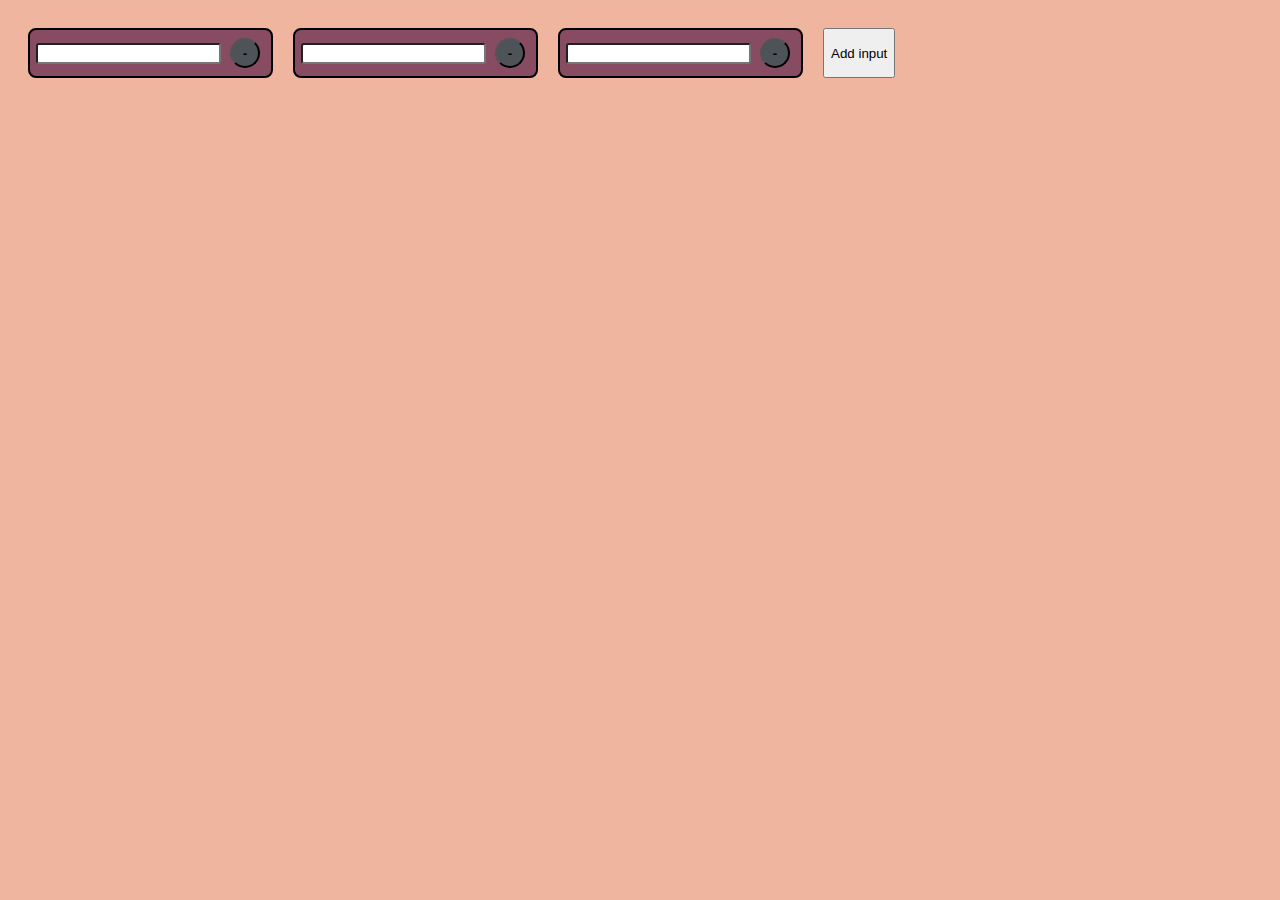
<file: Labs/Lab1/index.html>
<!DOCTYPE html>
<html lang="en">
<head>
    <meta charset="UTF-8">
    <meta name="viewport" content="width=device-width, initial-scale=1.0">
    <link rel="stylesheet" href="style.css">
    <title>Document</title>
</head>
<body>
    <div class="container">
        <div class="item">
            <input type="number">
            <button>-</button>
        </div>
        <div class="item">
            <input type="number">
            <button>-</button>
        </div>
        <div class="item">
            <input type="number">
            <button>-</button>
        </div>
        <button id="Add"> Add input</button>
    </div>

    <div id="results"></div>

    <script src="script.js"></script>
</body>
</html>
</file>
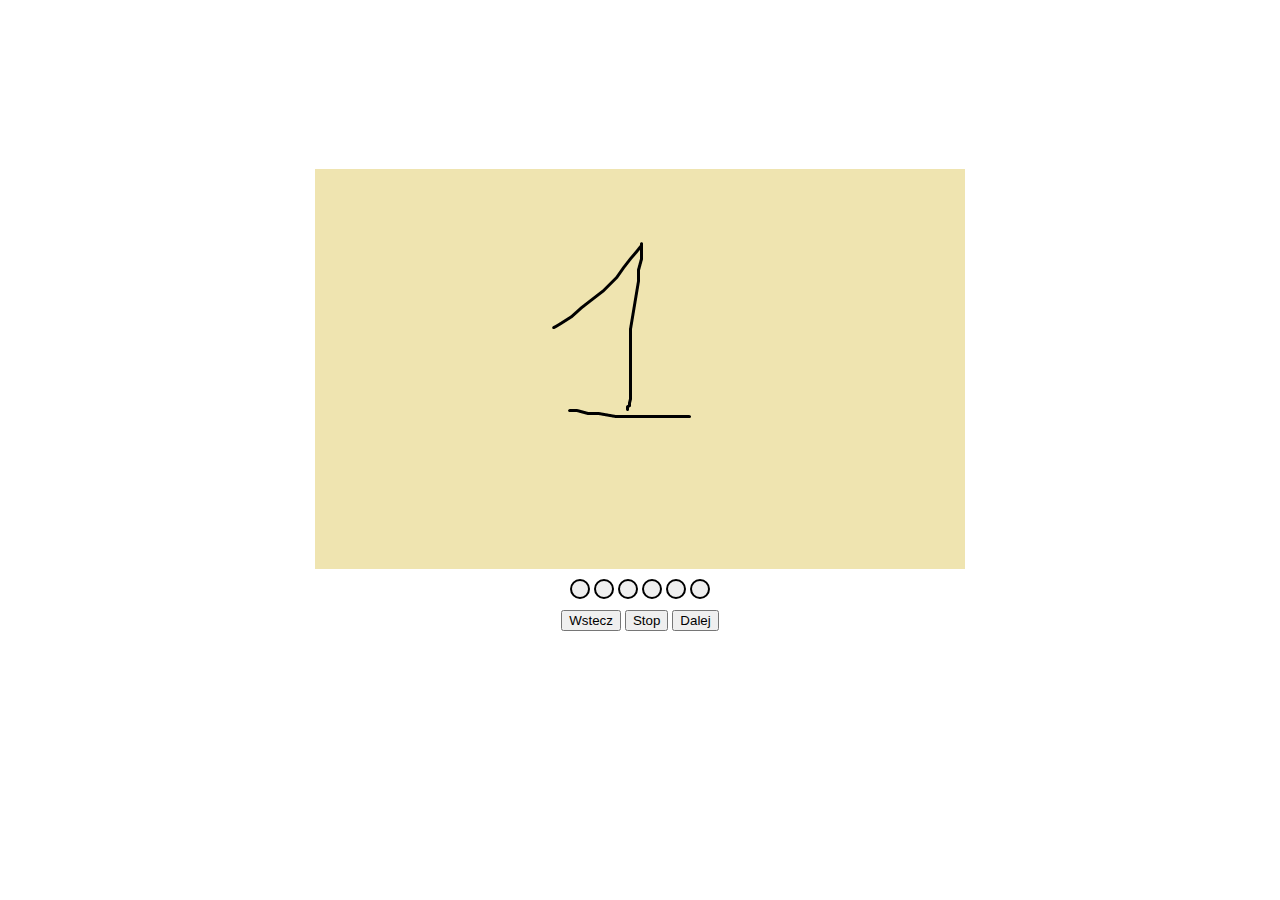
<file: Labs/Lab2/index.html>
<!DOCTYPE html>
<html lang="en">
<head>
    <meta charset="UTF-8">
    <meta name="viewport" content="width=device-width, initial-scale=1.0">
    <title>Document</title>
    <link rel="stylesheet" href="style.css">
</head>
<body>
    <div id="container">
        <div id="sliderWindow">
            <div class="slider">
                <div class="slide">
                    <img src="./img/obraz1.png" alt="img1">
                    <div class="text"></div>
                </div>
                <div class="slide">
                    <img src="./img/obraz2.png" alt="img2">
                    <div class="text"></div>
                </div>
                <div class="slide">
                    <img src="./img/obraz3.png" alt="img3">
                    <div class="text"></div>
                </div>
                <div class="slide">
                    <img src="./img/obraz4.png" alt="img4">
                    <div class="text"></div>
                </div>
                <div class="slide">
                    <img src="./img/obraz5.png" alt="img5">
                    <div class="text"></div>
                </div>
                <div class="slide">
                    Ten Slide jest HTML Lorem ipsum dolor sit amet consectetur adipisicing elit. Doloribus minima ea placeat omnis suscipit tenetur eligendi mollitia quia facilis perspiciatis. Eum repellendus temporibus ad esse? Voluptas aperiam odit eum ducimus!
                </div>
            </div>
        </div>
        <div id="controlPanel">
            <button id="cb1"></button>
            <button id="cb2"></button>
            <button id="cb3"></button>
            <button id="cb4"></button>
            <button id="cb5"></button>
            <button id="cb6"></button>
        </div>
        <div id="buttons">
            <button id="prev">Wstecz</button>
            <button id="pause">Stop</button>
            <button id="next">Dalej</button>
        </div>
    </div>
    
    <script src="script.js"></script>
</body>
</html>
</file>
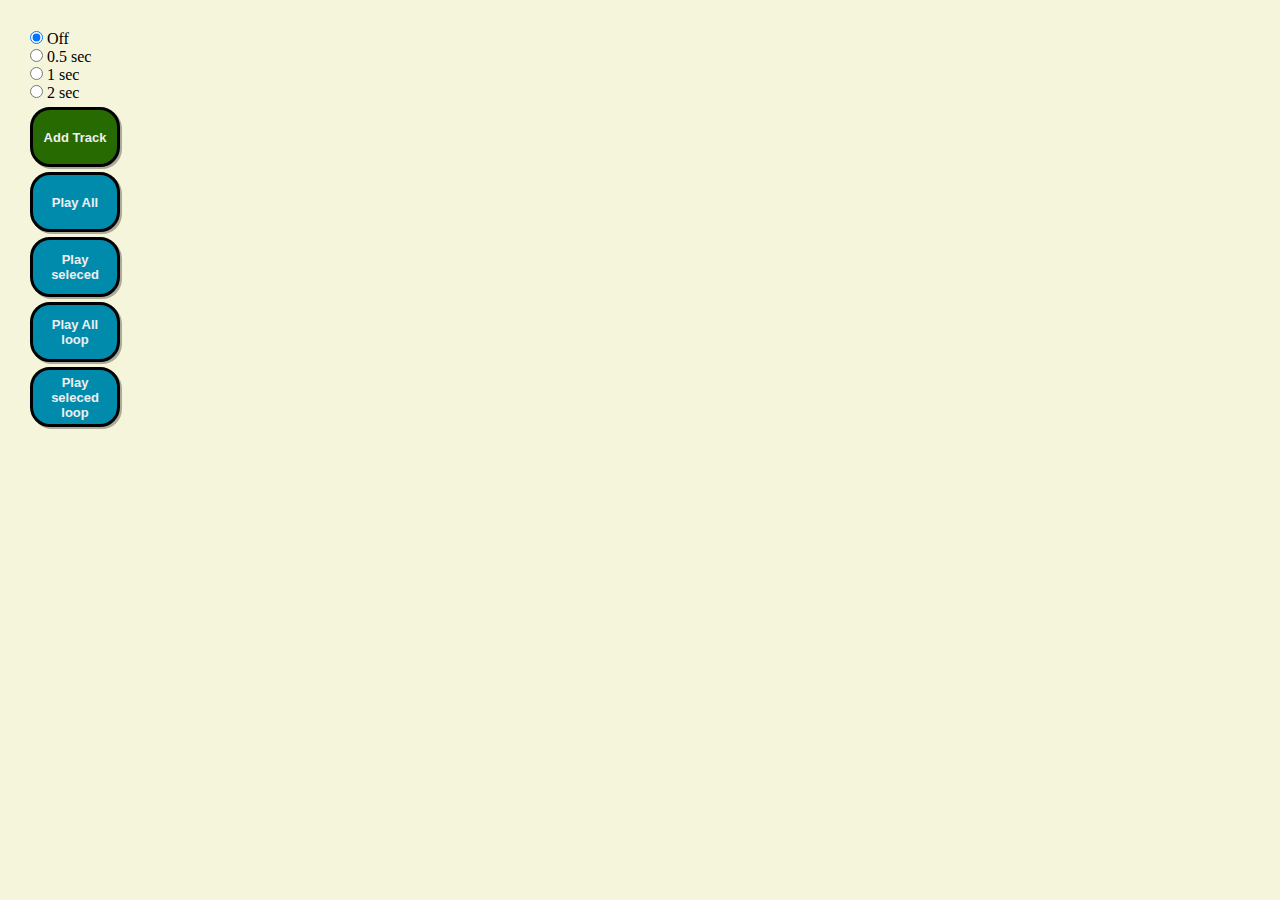
<file: Labs/Lab3/index.html>
<!DOCTYPE html>
<html lang="en">
<head>
    <meta charset="UTF-8">
    <meta name="viewport" content="width=device-width, initial-scale=1.0">
    <link rel="stylesheet" href="./style.css">
    <title>Document</title>
</head>
<body>
    <audio src="./sounds/crash1.wav" id="s1"></audio>
    <audio src="./sounds/crash2.wav" id="s2"></audio>
    <audio src="./sounds/kick.wav" id="s3"></audio>
    <audio src="./sounds/perc1.wav" id="s4"></audio>
    <audio src="./sounds/perc2.wav" id="s5"></audio>
    <audio src="./sounds/snare1.wav" id="s6"></audio>
    <audio src="./sounds/snare2.wav" id="s7"></audio>
    <audio src="./sounds/tom.wav" id="s8"></audio>

    <div id="container">
        <div>
            <form>
                <input type="radio" id="off" name="metronome" value="off" onclick="setMetronome(0)" checked>
                <label for="off">Off</label><br>
                <input type="radio" id="half_sec" name="metronome" value="0.5" onclick="setMetronome(500)">
                <label for="half_sec">0.5 sec</label><br>
                <input type="radio" id="one_sec" name="metronome" value="1" onclick="setMetronome(1000)">
                <label for="one_sec">1 sec</label><br>
                <input type="radio" id="two_sec" name="metronome" value="2" onclick="setMetronome(2000)">
                <label for="two_sec">2 sec</label><br>
            </form>
        </div>
        <button class="btn" id="addBtn">Add Track</button>
        <button class="btn btn-play" id="playAllBtn">Play All</button>
        <button class="btn btn-play" id="playSelectedBtn">Play seleced</button>
        <button class="btn btn-play" id="playAllLoopBtn">Play All loop</button>
        <button class="btn btn-play" id="playSelectedLoopBtn">Play seleced loop</button>
    </div>

    <script src="./script.js"></script>
</body>
</html>
</file>
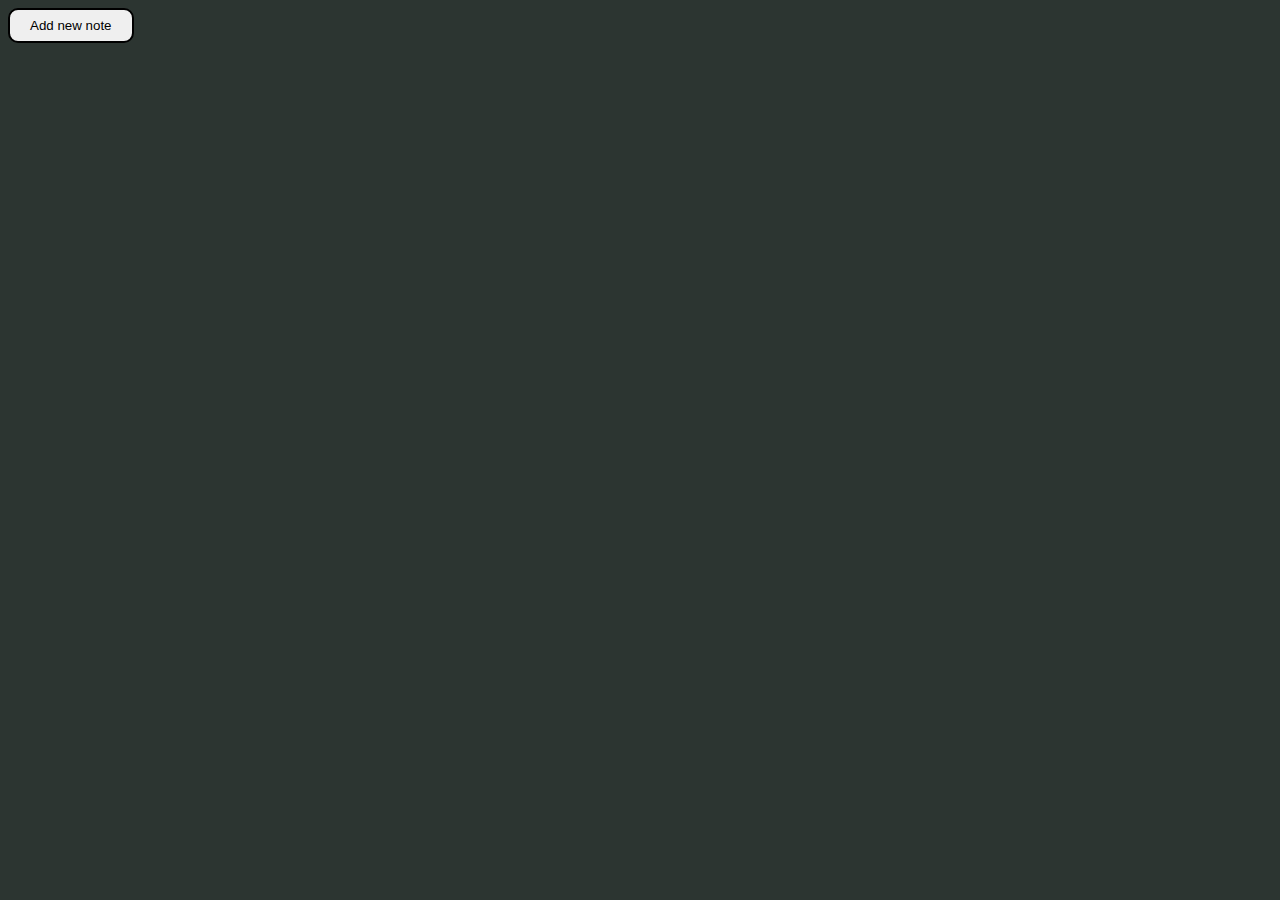
<file: Labs/Lab4/index.html>
<!DOCTYPE html>
<html lang="en">
<head>
    <meta charset="UTF-8">
    <meta name="viewport" content="width=device-width, initial-scale=1.0">
    <link rel="stylesheet" href="style.css">
    <title>Document</title>
</head>
<body>
    <button id="addNoteBtn"> Add new note </button>
    <div id="form"></div>

    <div id="notes"></div>
    <script src="script.js"></script>
</body>
</html>
</file>
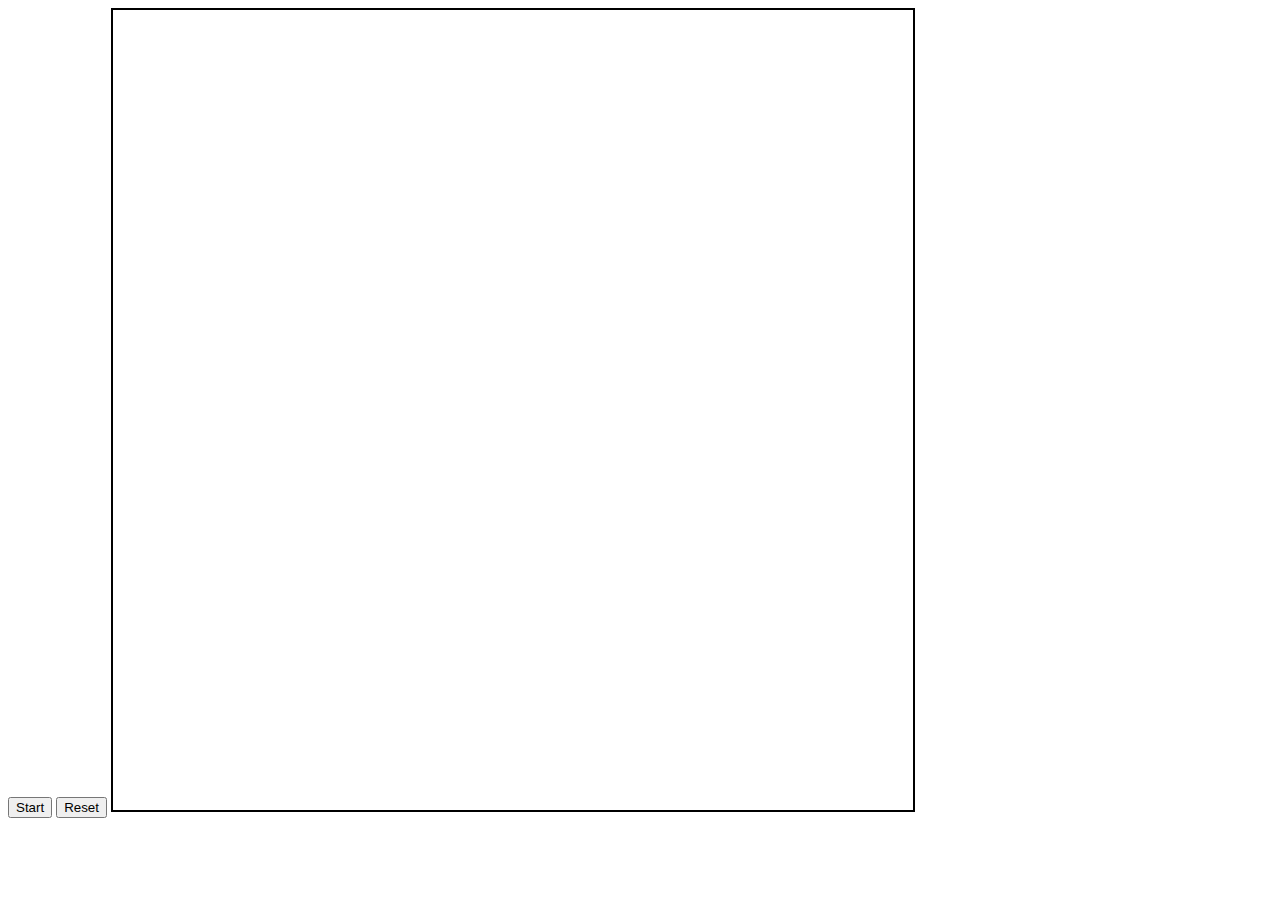
<file: Labs/Lab6/index.html>
<!DOCTYPE html>
<html lang="en">

<head>
  <meta charset="UTF-8">
  <meta http-equiv="X-UA-Compatible" content="IE=edge">
  <meta name="viewport" content="width=device-width, initial-scale=1.0">
  <link rel="stylesheet" href="style.css">
  <title>Document</title>
</head>

<body>
    <button id="start">Start</button>
    <button id="reset">Reset</button>
    <canvas id="canvas" width="800" height="800"></canvas>
    <script src="script.js"></script>
</body>

</html>
</file>
<file: Labs/Lab1/style.css>
body{
    background-color: #efb59e;
}

.container{
    display: flex;
    flex-direction: row;
    flex-wrap: wrap;
    gap: 20px;
    padding: 20px;
}

.item{
    padding: 3px 6px;
    border: 2px black solid;
    border-radius: 8px;
    background-color: #874c62;
}

.item button{
    background-color: rgba(51, 85, 85, 0.681);
    border-radius: 20px;
    margin: 5px;
    width: 30px;
    height: 30px;
    font-weight: 900;
}

.item input{
    border-radius: 3px;
}

#results{
    font-size: 20px;
    padding: 20px;
    font-weight: 500;
}
</file>
<file: Labs/Lab2/style.css>
html, body{
    width: 100%;
}

body{
    margin: 0;
    padding: 0;
    box-sizing: border-box;
}

#container{
    width: 100%;
    height: 800px;
    display: flex;
    flex-direction: column;
    justify-content: center;
    align-items: center;
    gap: 10px
}
#sliderWindow{
    width: 650px;
    height: 400px;
    overflow: hidden;
}
.slider{
    transition: all 0.5s ease-in-out;
    width: 650px;
    height: 400px;
    display: flex;
}

#controlPanel button{
    width: 20px;
    height: 20px;
    border: 2px black solid;
    border-radius: 30px;
}
.slide{
    width: 650px;
}
</file>
<file: Labs/Lab3/style.css>
*{
    margin: 0;
    padding: 0;
    box-sizing: border-box;
}

body{
    background-color: beige;
}

#container{
    display: flex;
    flex-direction: column;
    gap:5px;
    margin: 30px;
}
.Red{
    background-color: rgb(123, 23, 23);
}
.btn{
    background-color: rgb(38, 106, 1);
    border: 3px black solid;
    border-radius: 20px;
    height: 60px;
    width: 90px;
    color: rgb(240, 239, 239);
    font-size: small;
    font-weight: bold;
    box-shadow: 2px 2px rgba(0, 0, 0, 0.302);
    padding: 4px;
}
.btn-play{
    background-color: rgb(0, 139, 173);
}

.btn-delete{
    background-color: rgb(93, 14, 14);
}

.clock{
    width: 90px;
    height: 90px;
    background-color: blanchedalmond;
    border: 3px black solid;
    border-radius: 100%;
    font-weight: bold;
    padding: 20px
}

.recorder{
    display: flex;
    flex-direction: row;
    gap:5px;
    padding: 2px;
    margin: 5px 0;
}

.track-checkbox {
    margin: 5px;
    width: 35px;
    height: 35px;
    border: solid white;
    border-width: 0 3px 3px 0;
    cursor: pointer;
}
</file>
<file: Labs/Lab4/style.css>
body{
    background-color: #2c3531;
}

textarea {
    resize: none;
}

#formContainer{
    border: black 5px solid;
    border-radius: 10px;
    padding: 10px;
    margin: 10px;
    width: 470px;
    display: flex;
    flex-direction: column;
    gap: 15px;
    background-color: #d1e8e2;
    position: absolute;
}
#notes{
    margin: 20px;
    display: flex;
    flex-direction: row;
    flex-wrap: wrap;
    gap: 15px;
}
.orangeColor{
    background-color: #f78d0c;
}

.greenColor{
    background-color: #10893e;
}

.blueColor{
    background-color: #77a6f7;
}

.redColor{
    background-color: #c96567;
}

.noteContainer{
    border: black solid 5px;
    border-radius: 10px;
    display: flex;
    flex-direction: column;
    gap: 8px;
    padding: 7px;
    max-width: 300px;
    min-width: 250px;
    margin: 5px;
}

.noteDate{
    font-weight: bold;
    font-family: 'Courier New';
    padding: 0 8px;
}

.noteTitle{
    font-weight: bolder;
    font-size: larger;
    padding: 0 8px;
}

.noteText{
    font-size: larger;
    padding: 0 8px;
}

button{
    border: black solid 2px;
    border-radius: 10px;
    padding: 8px 20px;
    max-width: max-content;
}
</file>
<file: Labs/Lab6/style.css>
canvas{
    border: black 2px solid;
}
</file>
